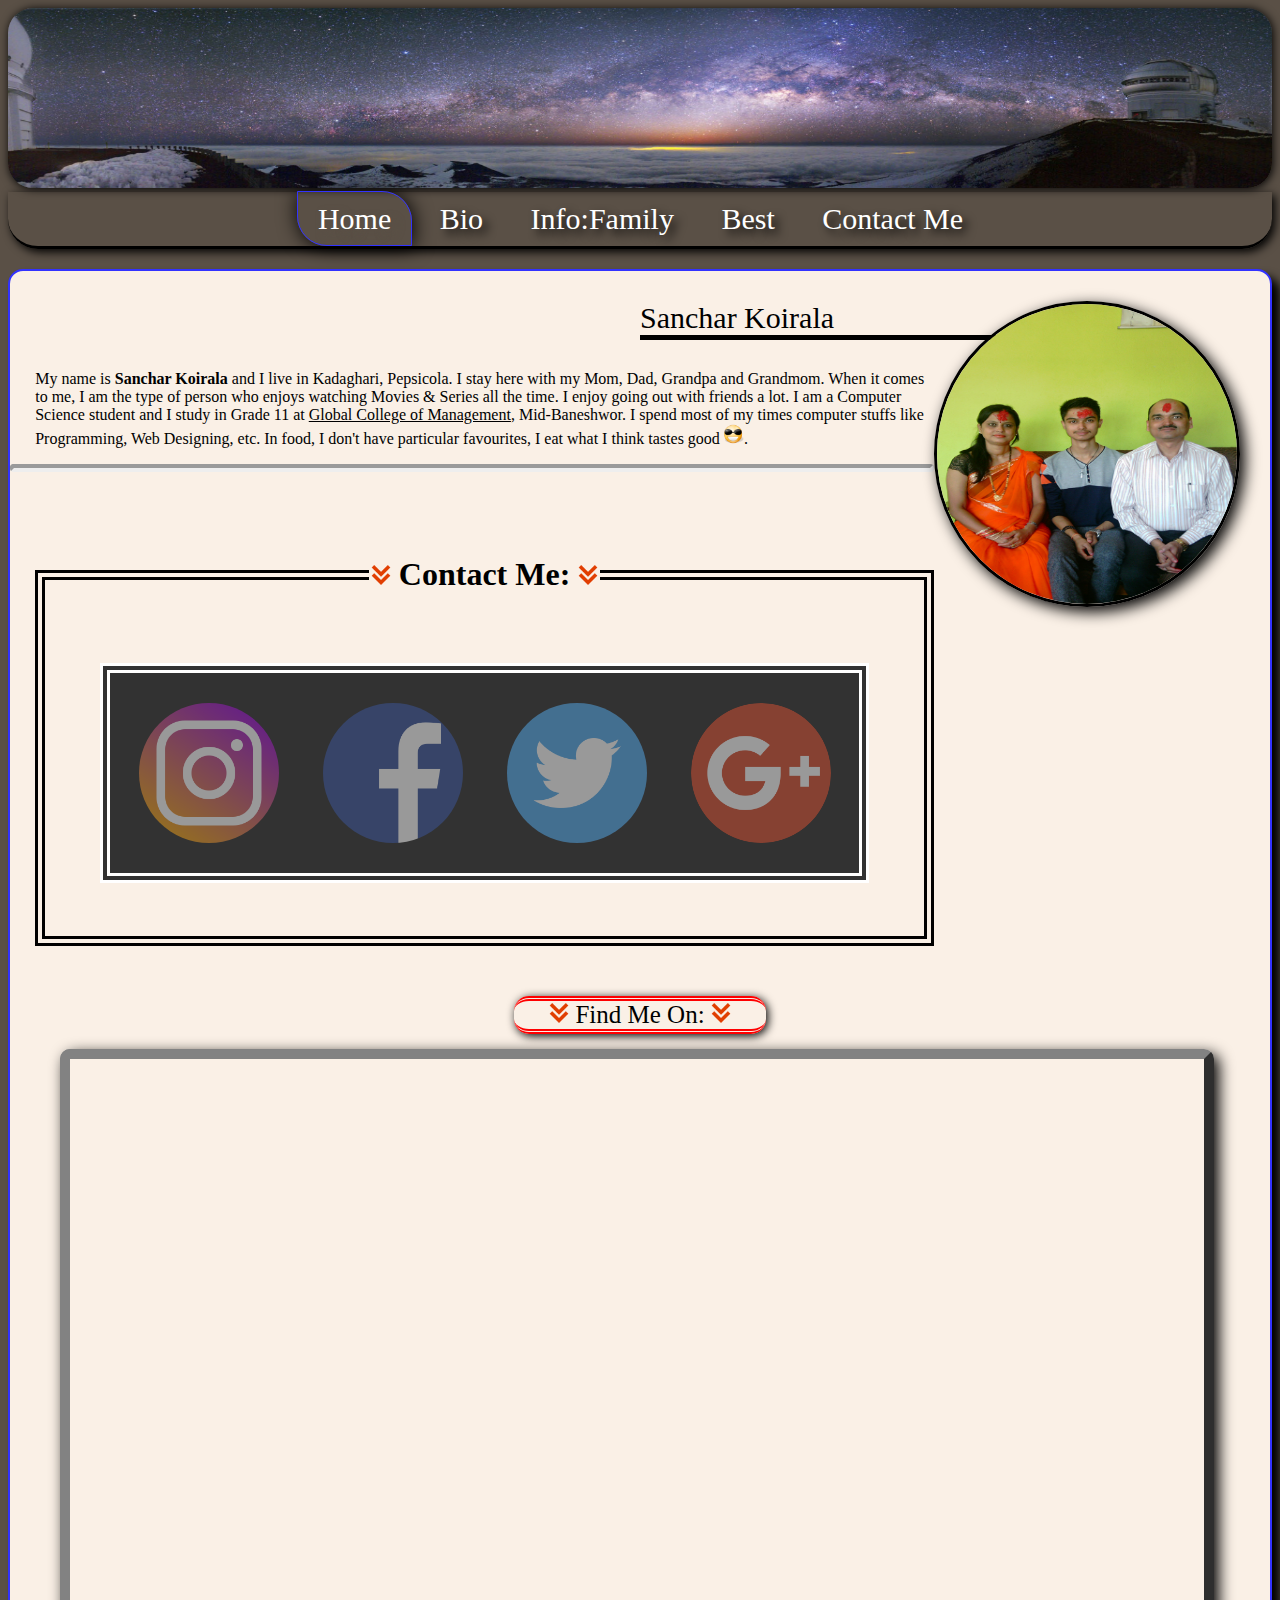
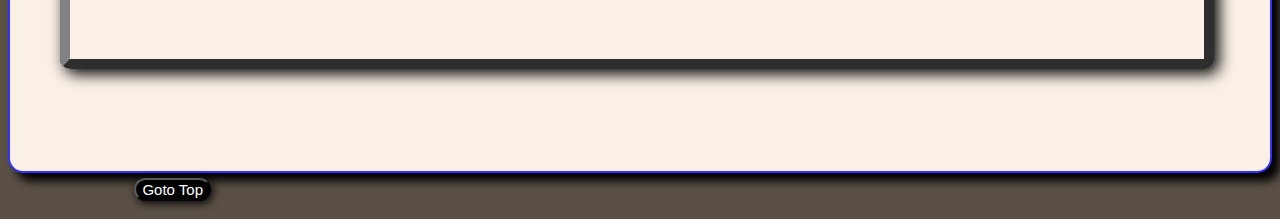
<file: templates/index.html>
<!doctype html>
<html>
<head>
<link rel="stylesheet" href="../static/style.css">
<link rel="shortcut icon" href="../static/Home.png">
<title>Home</title>
</head>
<body>
<img class="im1" src="../static/landscape_home.jpg">
<div class="menu">
	<a class="menuselect" href="/">Home</a>
	<a class="menu" href="biodata">Bio</a>
	<a class="menu" href="family">Info:Family</a>
	<a class="menu" href="best_places">Best</a>
	<a class="menu" href="contact">Contact Me</a>
	</div>
<div class="bod">
<img class="index_me" src="../static/me1.jpg" alt="Me: Sanchar Koirala">
<p class="index_me">Sanchar Koirala</p>
<p class="p1">My name is <b>Sanchar Koirala</b> and I live in Kadaghari, Pepsicola.
I stay here with my Mom, Dad, Grandpa and Grandmom. When it comes to me, I am
the type of person who enjoys watching Movies & Series all the time. I enjoy going out
with friends a lot. I am a Computer Science student and I study in Grade 11 at <u>Global College of Management</u>, Mid-Baneshwor.
I spend most of my times computer stuffs like Programming, Web Designing, etc. In food, I don't
have particular favourites, I eat what I think tastes good <img src="../static/emo1.png" height="20px" width="20px" alt="Cool">.</p>
<hr class="hr1">
<fieldset class="field1">
<legend align="center"><h1><img class="arrow_down" src="../static/arrow_down.png"> Contact Me: <img class="arrow_down" src="../static/arrow_down.png"></h1></legend>
<div class="index_contact">
<a href="https://goo.gl/OcU2hr"><img class="index_contact_ico" src="../static/insta.ico"></a>
<a href="https://goo.gl/m5SsV5"><img class="index_contact_ico" src="../static/fb.ico"></a>
<a href="https://goo.gl/rRfLVU"><img class="index_contact_ico" src="../static/twitter.ico"></a>
<a href="https://goo.gl/wKDy9U"><img class="index_contact_ico" src="../static/gmail.ico"></a>
		</div></fieldset>
<div class="iclass"><img class="arrow_down" src="../static/arrow_down.png"> Find Me On: <img class="arrow_down" src="../static/arrow_down.png"></div>
<iframe class="iclass" src="https://www.google.com/maps/embed?pb=!1m14!1m8!1m3!1d1766.3244428750406!2d85.36669773048745!3d27.69724490324066!3m2!1i1024!2i768!4f13.1!3m3!1m2!1s0x39eb1a301609b929%3A0xe08a2010b62a8368!2sKhahare+Chwok+Bus+Stop!5e0!3m2!1sen!2snp!4v1486611946737" allowfullscreen></iframe>
	</div>
<a href="#top"><button class="index_end" type="button">Goto Top</button></a>
</body>
</html>
</file>
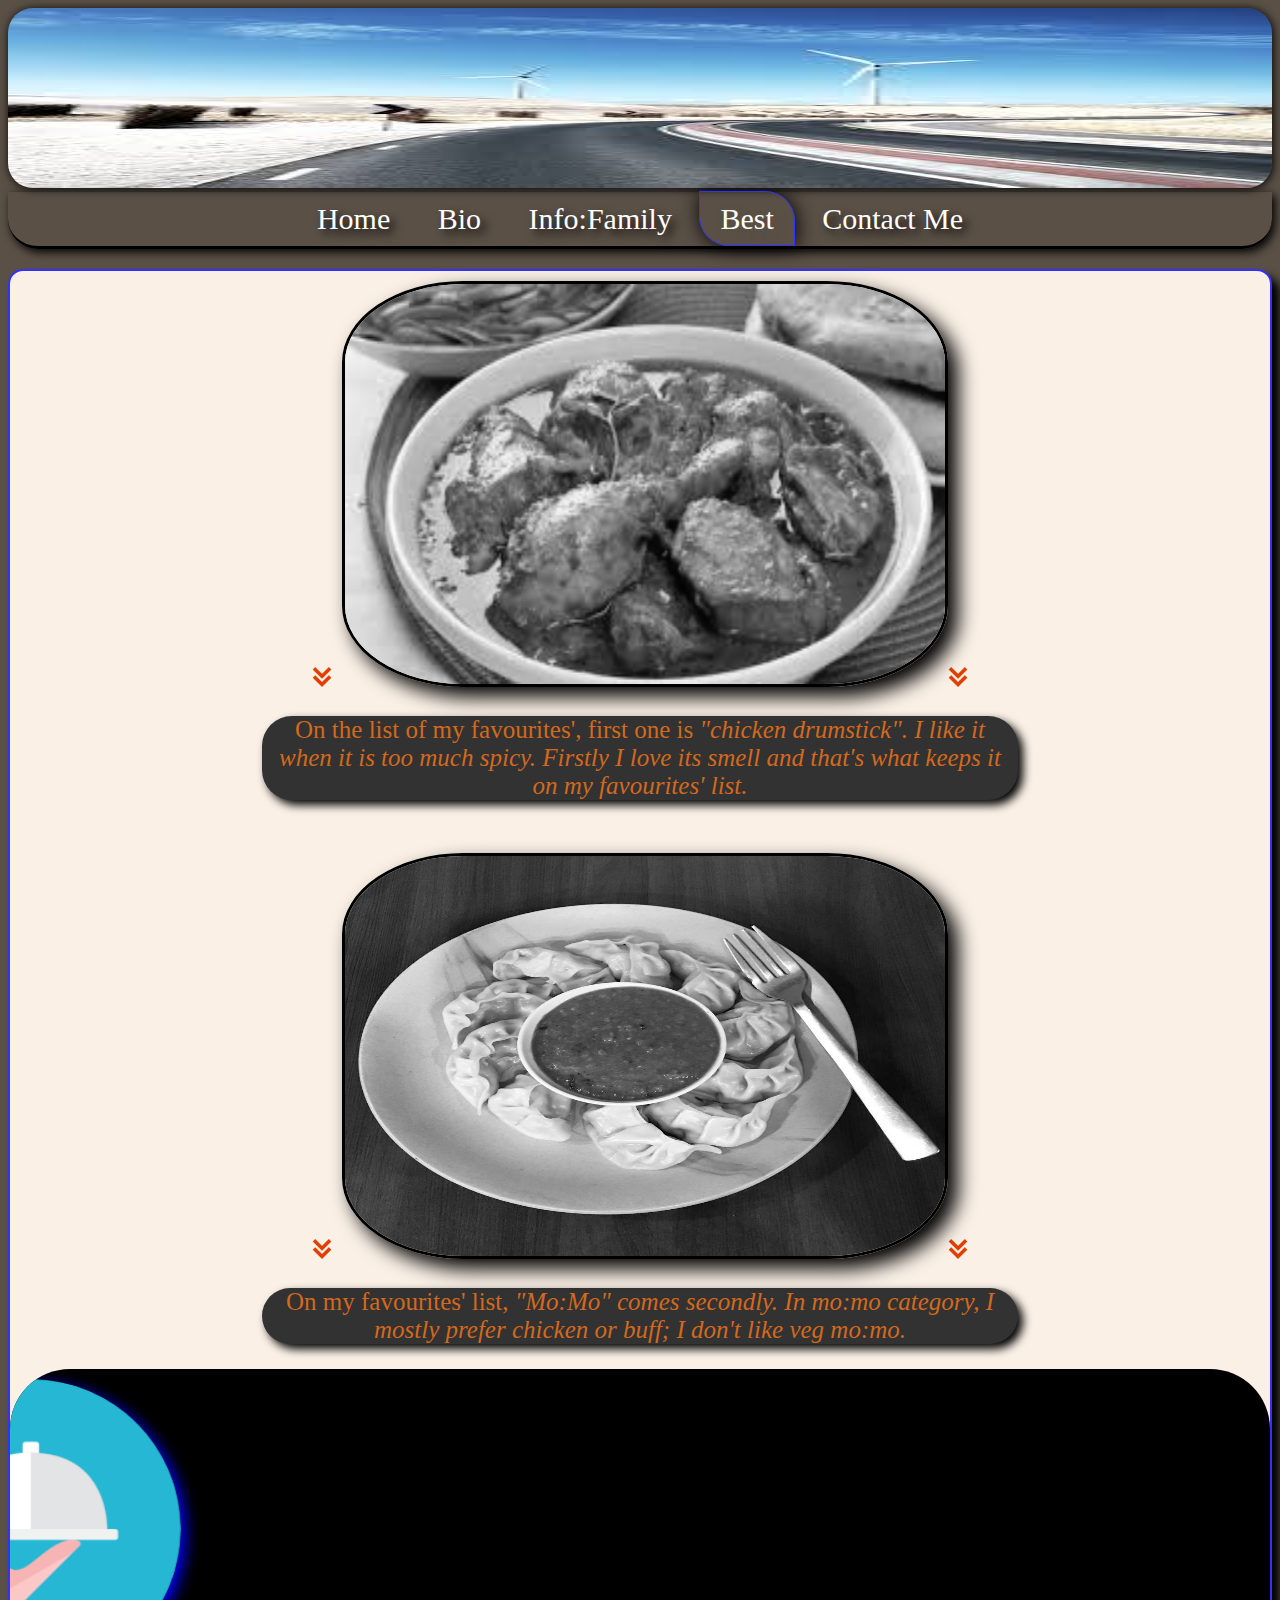
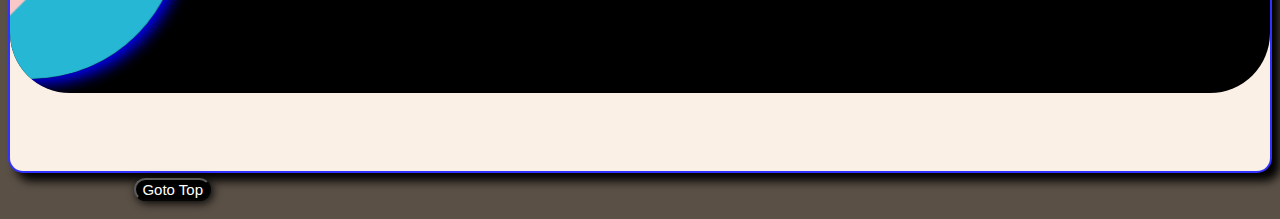
<file: templates/best_places.html>
<!doctype html>
<html>
<head>
<link rel="stylesheet" href="../static/style.css">
<link rel="shortcut icon" href="../static/Best_places.png">
<title>Best</title>
</head>
<body>
<img class="im1" src="../static/landscape_bestplaces.jpg">
<div class="menu">
	<a class="menu" href="/">Home</a>
	<a class="menu" href="biodata">Bio</a>
	<a class="menu" href="family">Info:Family</a>
	<a class="menuselect" href="best_places">Best</a>
	<a class="menu" href="contact">Contact Me</a>
	</div>
<div class="bod">
<center><img class="arrow_down" src="../static/arrow_down.png"><img class="best" src="../static/chick.jpg"><img class="arrow_down" src="../static/arrow_down.png"></center>
<p class="best">On the list of my favourites', first one is <i>"chicken drumstick". I like it when it is too much spicy. Firstly I love its smell and that's what keeps it on my favourites' list.</i></p>
<br>
<center><img class="arrow_down" src="../static/arrow_down.png"><img class="best" src="../static/momo.jpg"><img class="arrow_down" src="../static/arrow_down.png"></center>
<p class="best">On my favourites' list, <i>"Mo:Mo" comes secondly. In mo:mo category, I mostly prefer chicken or buff; I don't like veg mo:mo.</p>
<marquee style="background-color:black; padding:10px; border-radius:60px;" behaviour="scroll" scrollamount=20 loop="infinite" direction="right"><img class="best_extra" src="../static/food.ico"></marquee>
	</div>
<a href="#top"><button class="index_end" type="button">Goto Top</button></a>
</body>
</html>
</file>
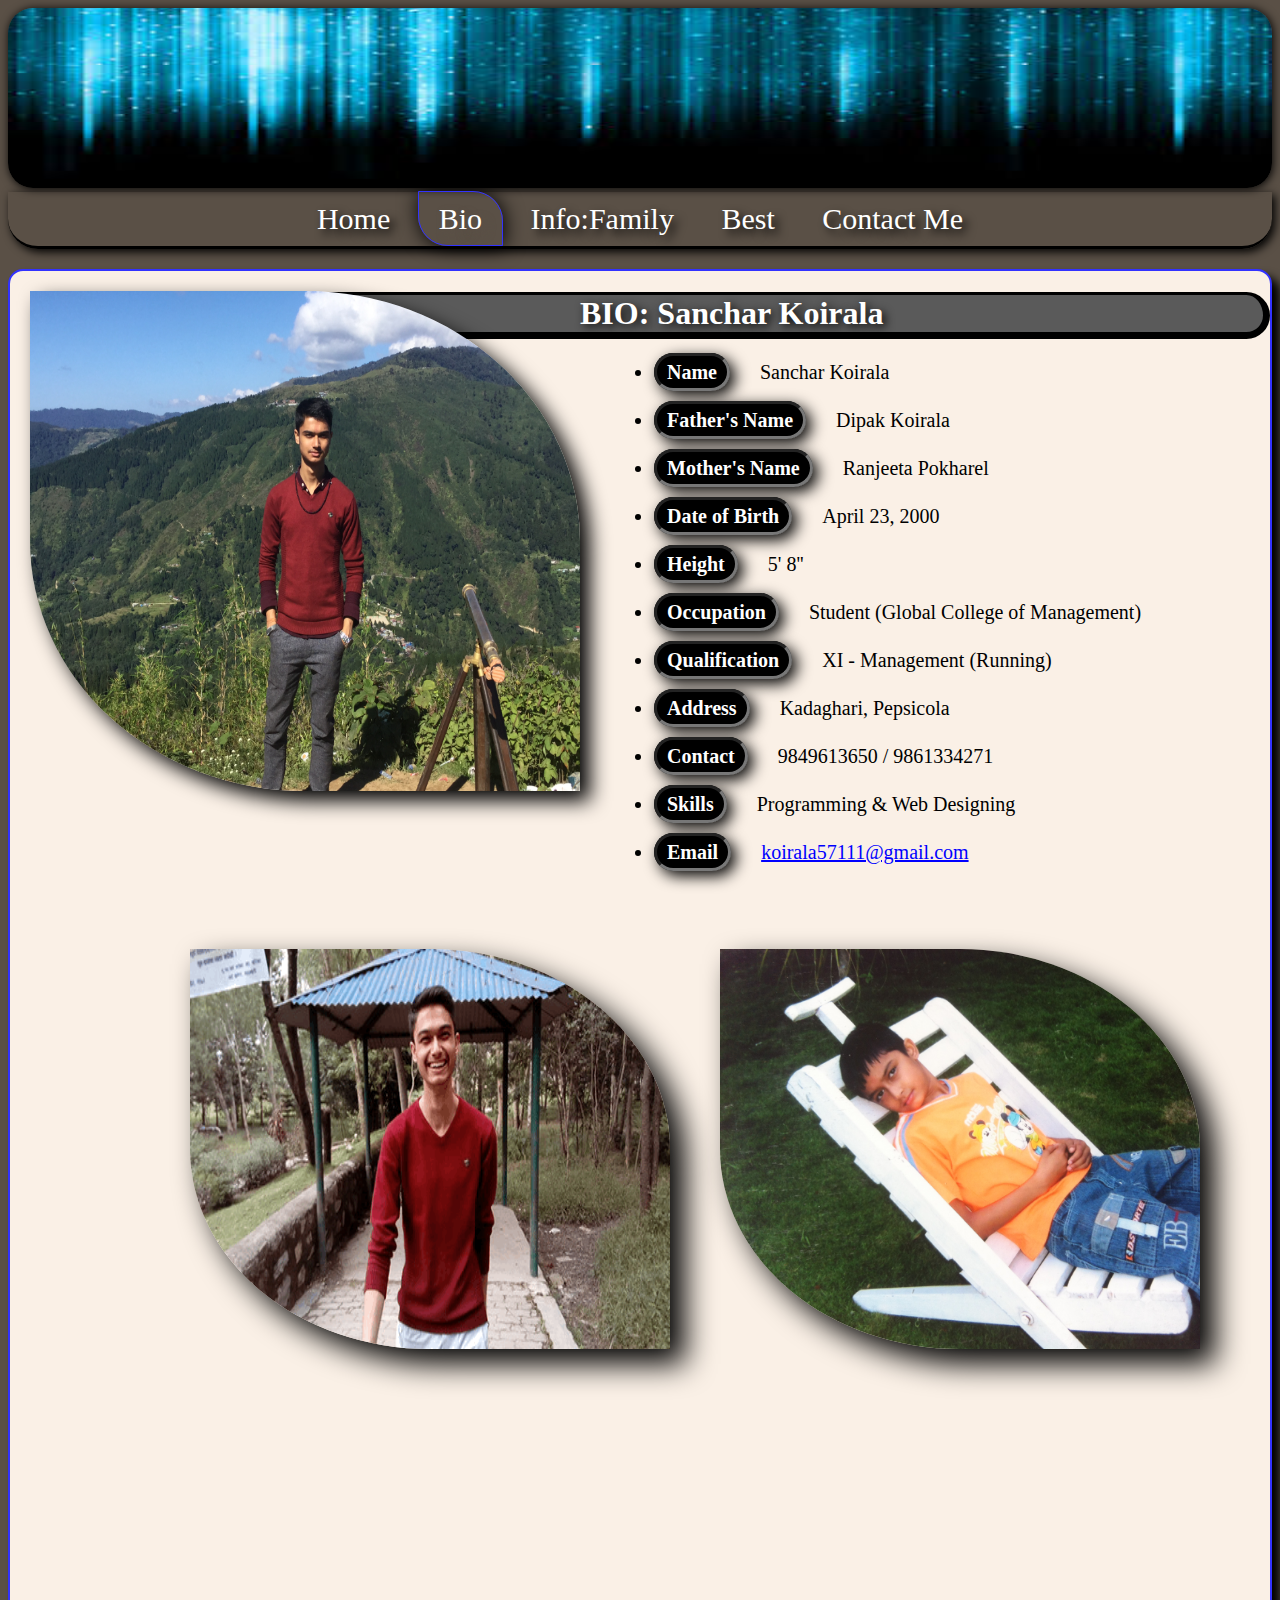
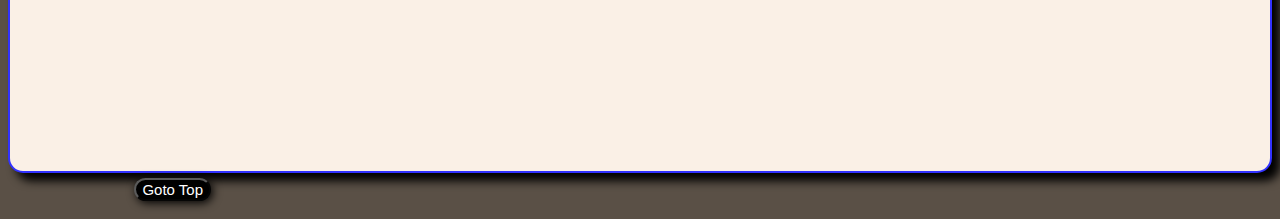
<file: templates/biodata.html>
<!doctype html>
<html>
<head>
<link rel="stylesheet" href="../static/style.css">
<link rel="shortcut icon" href="../static/Biodata.png">
<title>Biodata</title>
</head>
<body>
<img class="im1" src="../static/landscape_bio.jpg">
<div class="menu">
	<a class="menu" href="/">Home</a>
	<a class="menuselect" href="biodata">Bio</a>
	<a class="menu" href="family">Info:Family</a>
	<a class="menu" href="best_places">Best</a>
	<a class="menu" href="contact">Contact Me</a>
	</div>
<div class="bod">
<img class="bio_me" src="../static/bio_me.JPG">
<h1 class="bio_me">BIO: Sanchar Koirala</h1>
<ul class="bio" type="disc">
	<li class="bio"><b class="bio">Name</b>Sanchar Koirala</li>
	<li class="bio"><b class="bio">Father's Name</b>Dipak Koirala</li>
	<li class="bio"><b class="bio">Mother's Name</b>Ranjeeta Pokharel</li>
	<li class="bio"><b class="bio">Date of Birth</b>April 23, 2000</li>
	<li class="bio"><b class="bio">Height</b>5' 8''</li>
	<li class="bio"><b class="bio">Occupation</b>Student (Global College of Management)</li>
	<li class="bio"><b class="bio">Qualification</b>XI - Management (Running)</li>
	<li class="bio"><b class="bio">Address</b>Kadaghari, Pepsicola</li>
	<li class="bio"><b class="bio">Contact</b>9849613650 / 9861334271</li>
	<li class="bio"><b class="bio">Skills</b>Programming & Web Designing</li>
	<li class="bio"><b class="bio">Email</b><font style="color:blue; text-decoration:underline; cursor:pointer;">koirala57111@gmail.com</font></li>
<ul>
<img src="../static/bio_me1.GIF" class="bio_down">
<img src="../static/bio_me2.JPG" class="bio_down">
	</div>
<a href="#top"><button class="index_end" type="button">Goto Top</button></a>
</body>
</html>
</file>
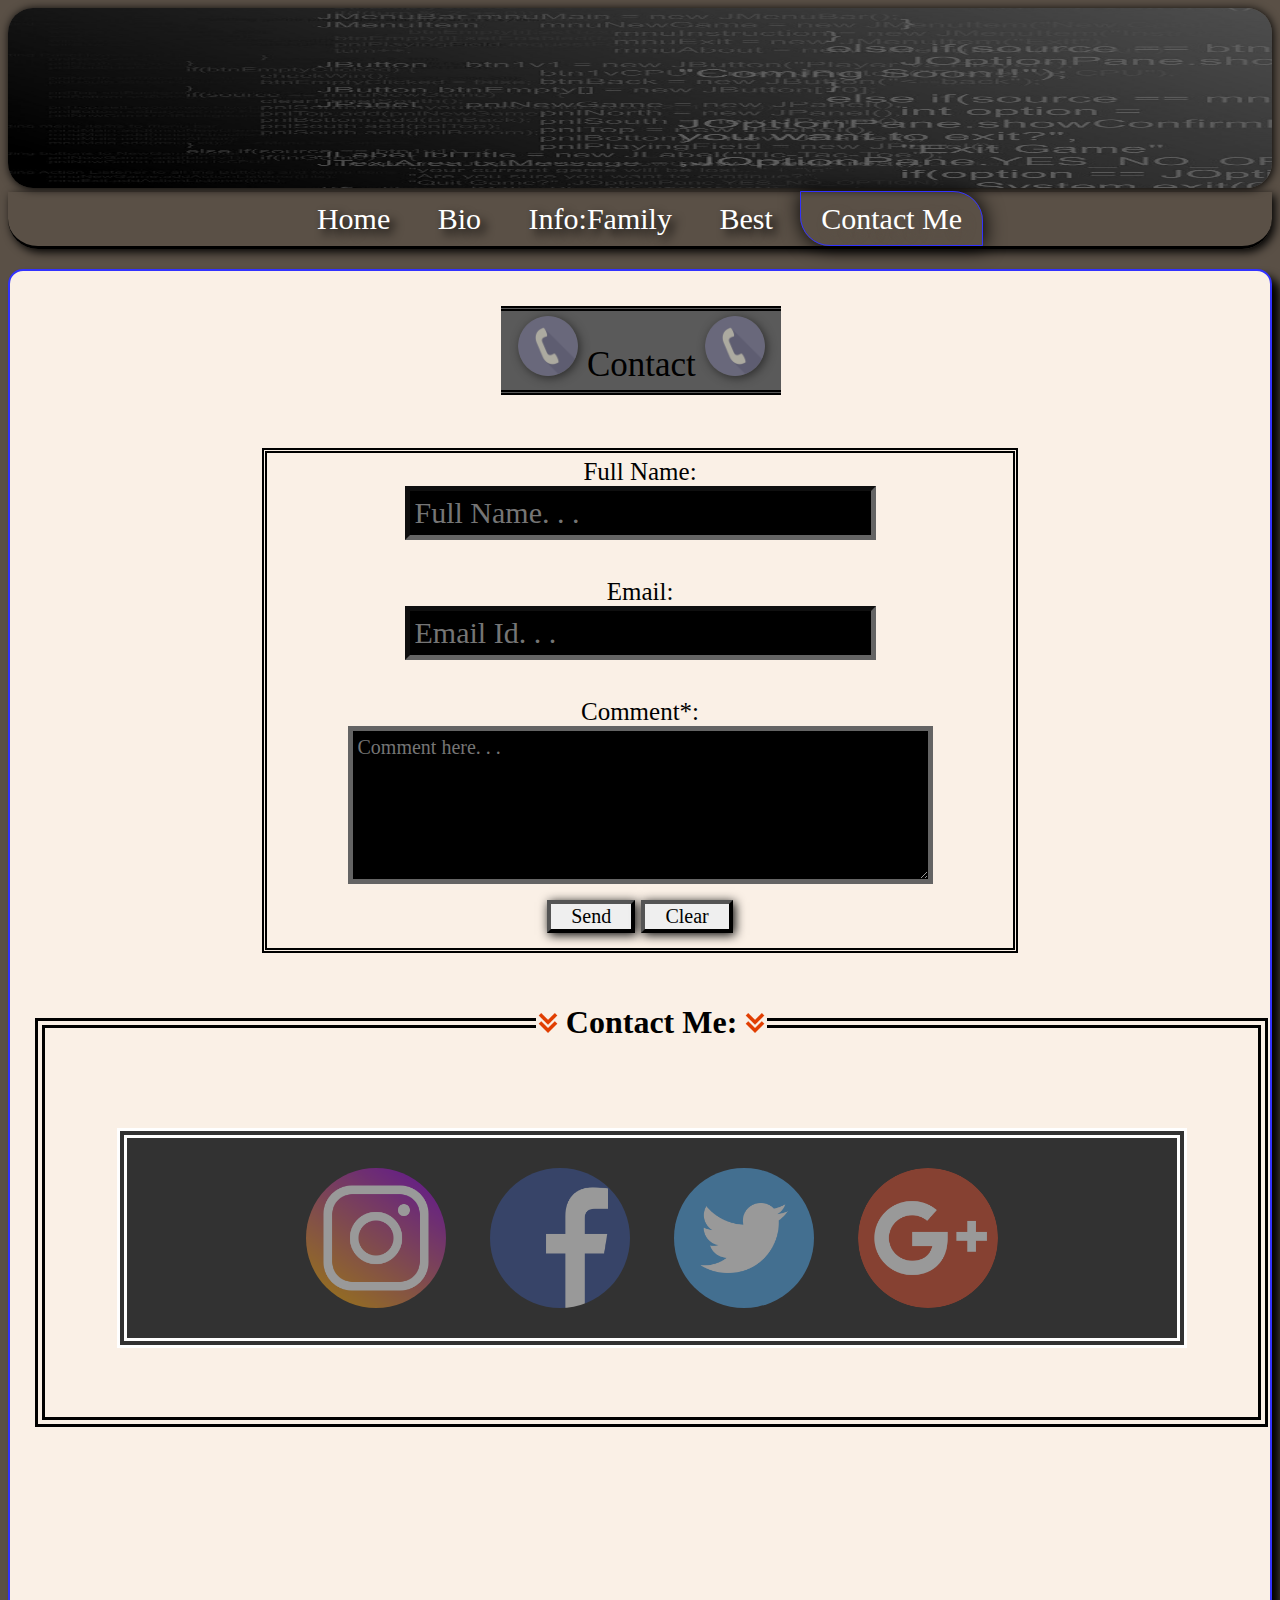
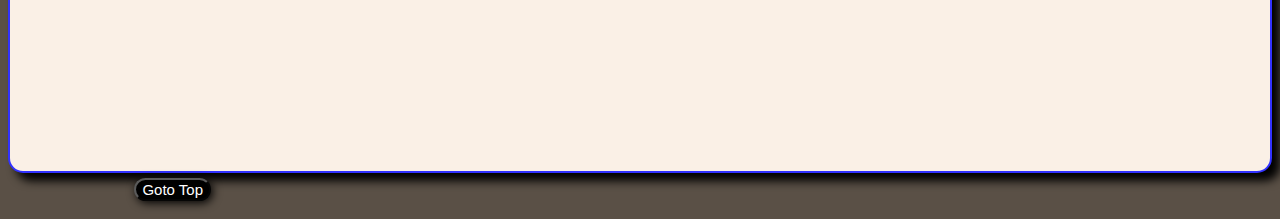
<file: templates/contact.html>
<!doctype html>
<html>
<head>
<link rel="stylesheet" href="../static/style.css">
<link rel="shortcut icon" href="../static/Contact.ico">
<title>Contact Me</title>
</head>
<body>
<img class="im1" src="../static/landscape_Contact.jpg">
<div class="menu">
	<a class="menu" href="/">Home</a>
	<a class="menu" href="biodata">Bio</a>
	<a class="menu" href="family">Info:Family</a>
	<a class="menu" href="best_places">Best</a>
	<a class="menuselect" href="contact">Contact Me</a>
	</div>
<div class="bod">
<p class="contact"><img class="contact" src="../static/cont.ico"> Contact <img class="contact" src="../static/cont.ico"></p>
<br>
<form>
	Full Name:<br> <input type="text" size=25 placeholder="Full Name. . ." name="n1" required><br><br>
	Email:<br> <input type="text" size=25 placeholder="Email Id. . ." name="em1" required><br><br>
	Comment*:<br> <textarea rows=6 cols=50 placeholder="Comment here. . ."></textarea><br>
<button class="form_1" type="submit" value="Sub" name="but1">Send</button>
<button class="form_2" type="reset" value="Res" name="but2">Clear</button>
</form>
<fieldset class="field1">
<legend align="center"><h1><img class="arrow_down" src="../static/arrow_down.png"> Contact Me: <img class="arrow_down" src="../static/arrow_down.png"></h1></legend>
<div class="index_contact">
<a href="https://goo.gl/OcU2hr"><img class="index_contact_ico" src="../static/insta.ico"></a>
<a href="https://goo.gl/m5SsV5"><img class="index_contact_ico" src="../static/fb.ico"></a>
<a href="https://goo.gl/rRfLVU"><img class="index_contact_ico" src="../static/twitter.ico"></a>
<a href="https://goo.gl/wKDy9U"><img class="index_contact_ico" src="../static/gmail.ico"></a>
		</div></fieldset>
	</div>
<a href="#top"><button class="index_end" type="button">Goto Top</button></a>
</body>
</html>
</file>
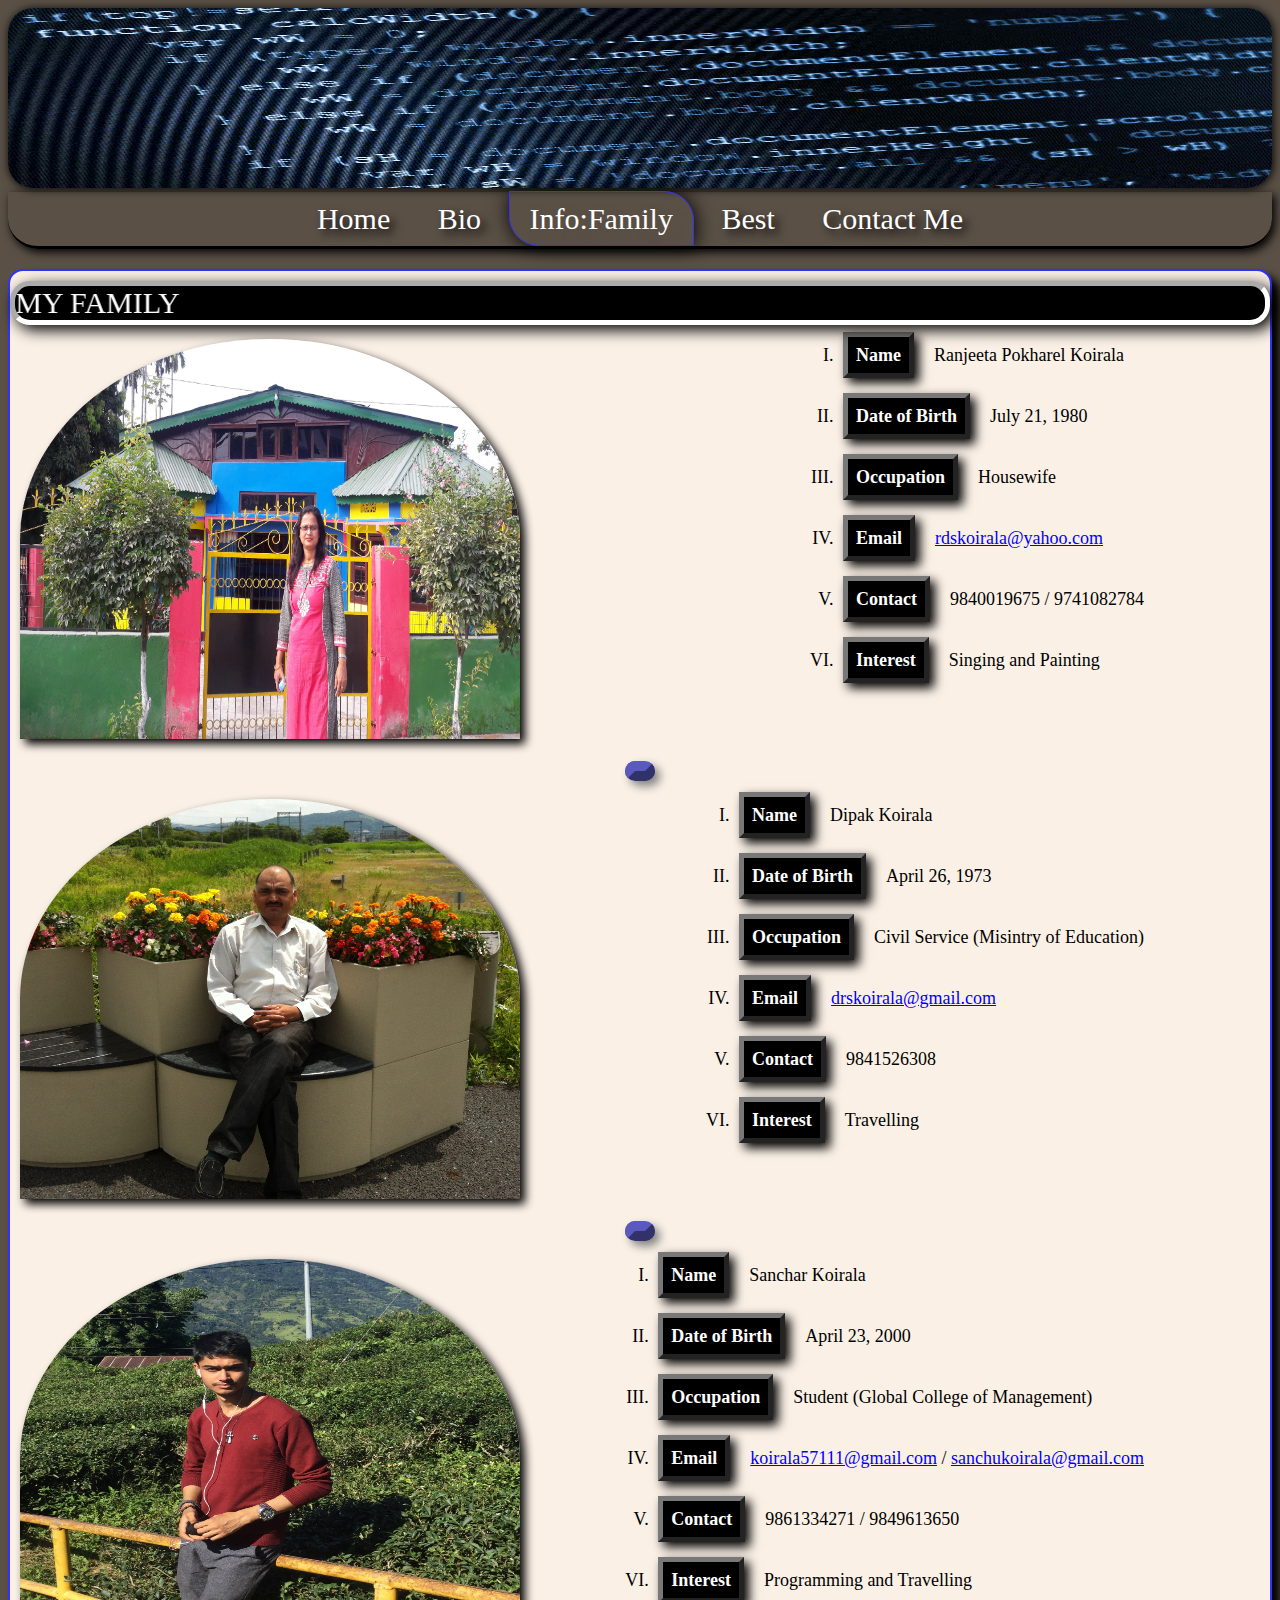
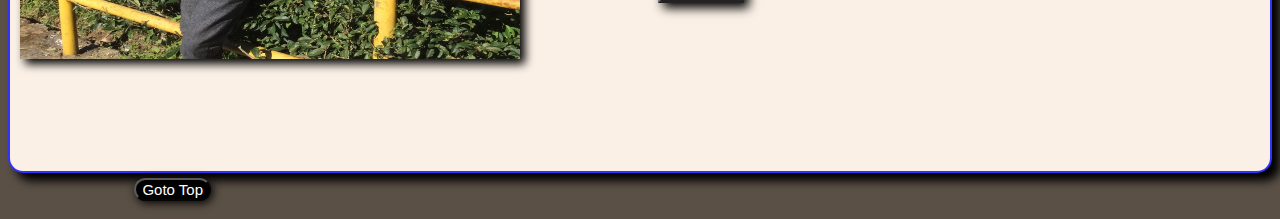
<file: templates/family.html>
<!doctype html>
<html>
<head>
<link rel="stylesheet" href="../static/style.css">
<link rel="shortcut icon" href="../static/family.png">
<title>Info:Family</title>
</head>
<body>
<img class="im1" src="../static/landscape_family.jpg">
<div class="menu">
	<a class="menu" href="/">Home</a>
	<a class="menu" href="biodata">Bio</a>
	<a class="menuselect" href="family">Info:Family</a>
	<a class="menu" href="best_places">Best</a>
	<a class="menu" href="contact">Contact Me</a>
	</div>
<div class="bod">
<marquee class="family_mar" direction="right" behavior="scroll" scrollamount="20" loop="infinite">MY FAMILY</marquee>
<img class="family" src="../static/family_mom.jpg">
<ol class="family_list" type="I">
	<li class="family"><b class="family">Name</b>Ranjeeta Pokharel Koirala</li>
	<li class="family"><b class="family">Date of Birth</b>July 21, 1980</li>
	<li class="family"><b class="family">Occupation</b>Housewife</li>
	<li class="family"><b class="family">Email</b><font style="color:blue; text-decoration:underline; cursor:pointer;">rdskoirala@yahoo.com</font></li>
	<li class="family"><b class="family">Contact</b>9840019675 / 9741082784</li>
	<li class="family"><b class="family">Interest</b>Singing and Painting</li>
</ol>
<br><hr class="bio_hr">
<img class="family" src="../static/family_dad.JPG">
<ol class="family_list" type="I">
	<li class="family"><b class="family">Name</b>Dipak Koirala</li>
	<li class="family"><b class="family">Date of Birth</b>April 26, 1973</li>
	<li class="family"><b class="family">Occupation</b>Civil Service (Misintry of Education)</li>
	<li class="family"><b class="family">Email</b><font style="color:blue; text-decoration:underline; cursor:pointer;">drskoirala@gmail.com</font></li>
	<li class="family"><b class="family">Contact</b>9841526308</li>
	<li class="family"><b class="family">Interest</b>Travelling</li>
</ol>
<br><hr class="bio_hr">
<img class="family" src="../static/family_me.JPG">
<ol class="family_list" type="I">
	<li class="family"><b class="family">Name</b>Sanchar Koirala</li>
	<li class="family"><b class="family">Date of Birth</b>April 23, 2000</li>
	<li class="family"><b class="family">Occupation</b>Student (Global College of Management)</li>
	<li class="family"><b class="family">Email</b><font style="color:blue; text-decoration:underline; cursor:pointer;">koirala57111@gmail.com</font> / <font style="color:blue; text-decoration:underline; cursor:pointer;">sanchukoirala@gmail.com</font></li>
	<li class="family"><b class="family">Contact</b>9861334271 / 9849613650</li>
	<li class="family"><b class="family">Interest</b>Programming and Travelling</li>
</ol>

</div>
<a href="#top"><button class="index_end" type="button">Goto Top</button></a>
</body>
</html>
</file>
<file: static/style.css>
body{
		background-color:rgb(90,80,70);
	}
	iframe.iclass{
		height:600px;
		width:90%;
		margin-left:4%;
		border-width:10px;
		border-style:outset;
		border-color:rgb(130,130,130);
		box-shadow:5px 5px 15px;
		border-radius:10px;
	}
	div.iclass{
		border-color:red;
		border-radius:15px;
		text-align:center;
		font-family:cursive;
		font-size:25px;
		border-style:double;
		border-width:5px;
		border-right-width:0px;
		border-left-width:0px;
		margin-bottom:15px;
		margin-right:40%;
		margin-left:40%;
		box-shadow:2px 2px 10px;
	}
	img.arrow_down{
		height:20px;
		width:20px;
	}
	div.menu{
		font-size:30px;
		font-family:cursive;
		padding:10px;
		border-bottom-style:solid;
		border-bottom-left-radius:30px;
		border-bottom-right-radius:30px;
		box-shadow:3px 3px 10px;
		text-align:center;
		margin-bottom:20px;
	}
	a.menu{
		text-decoration:none;
		color:rgb(255,255,255);
		padding-left:20px;
		padding-top:10px;
		padding-bottom:10px;
		padding-right:20px;
		border-bottom-left-radius:30px;
		border-top-right-radius:30px;
		text-shadow:5px 5px 10px rgb(0,0,0);
	}
	a.menuselect{
		box-shadow:1px 1px 20px rgb(0,0,0);
		text-decoration:none;
		color:rgb(255,255,255);
		padding-left:20px;
		padding-top:10px;
		padding-bottom:10px;
		padding-right:20px;
		border-color:rgb(50,50,255);
		border-style:solid;
		border-width:1px;
		border-bottom-left-radius:30px;
		border-top-right-radius:30px;
		text-shadow:5px 5px 10px rgb(90,80,70);
		cursor:none;
	}
	a.menu:hover{
		background-color:rgb(255,255,255);
		color:rgb(0,0,0);
		box-shadow:5px 5px 10px;
		text-shadow:5px 5px 10px rgb(255,255,255);
	}
	div.bod{
		background-color:linen;
		height:1500px;
		border-radius:15px;
		box-shadow:8px 8px 10px;
		border-width:2px;
		border-color:rgb(50,50,255);
		border-style:solid;
	}
	img.im1{
		width:100%;
		height:180px;
		border-radius:25px;
		box-shadow:1px 1px 10px rgb(0,0,0);
	}
	img.index_me:hover{
		border-color:rgb(255,80,80);
		box-shadow:5px 5px 15px rgb(255,80,80);
		cursor:pointer;
	}
	img.index_me{
		-webkit-transition:0.2s;
		height:300px;
		width:300px;
		border-radius:50%;
		box-shadow:5px 5px 15px;
		float:right;
		margin-right:30px;
		margin-top:30px;
		border-style:solid;
	}
	button.index_end{
		margin-top:5px;
		margin-left:10%;
		font-size:15px;
		border-radius:15px;
		text-decoration:none;
		background-color:rgb(0,0,0);
		color:rgb(255,255,255);
		border-color:rgb(90,90,90);
		-webkit-transition:2s;
	}
	button.index_end:hover{
		background-color:rgb(255,255,255);
		color:rgb(0,0,0);
		cursor:pointer;
		border-color:rgb(0,0,0);
		box-shadow:5px 5px 10px;
	}
	p.index_me{
		margin-left:50%;
		margin-right:21%;
		font-size:30px;
		border-style:solid;
		border-right-width:0px;
		border-bottom-width:5px;
		border-left-width:0px;
		border-top-width:0px;
		background-color:linen;
	}
	p.p1{
		margin-left:2%;
		font-family:cursive;
	}
	hr.hr1{
		border-width:4px;
		border-style:inset;
		border-radius:15px;
		margin-bottom:5%;
	}
	div.index_contact{
		margin-top:5%;
		margin-bottom:5%;
		margin-left:5%;
		margin-right:5%;
		border-color:rgb(255,255,255);
		border-style:double;
		height:200px;
		border-width:10px;
		text-align:center;
		background-color:rgb(50,50,50);
	}
	fieldset.field1{
		margin-bottom:50px;
		border-width:10px;
		margin-left:2%;
		border-style:double;
		border-color:rgb(0,0,0);
	}
	img.index_contact_ico{
		margin-right:20px;
		height:140px;
		margin-left:20px;
		opacity:0.5;
		margin-top:30px;
		border-radius:50%;
		-webkit-transition:0.2s;
	}
	img.index_contact_ico:hover{
		opacity:1;
		box-shadow:2px 2px 15px rgb(255,255,255);
	}
	img.bio_me{
		margin-top:20px;
		margin-left:20px;
		height:500px;
		width:550px;
		border-top-right-radius:50%;
		border-bottom-left-radius:50%;
		box-shadow:10px 10px 20px;
		float:left;
	}
	h1.bio_me{
		color:rgb(255,255,255);
		border-color:rgb(0,0,0);
		cursor:pointer;
		background-color:rgb(90,90,90);
		margin-left:270px;
		text-shadow:3px 3px 10px rgb(0,0,0);
		border-style:solid;
		border-radius:30px;
		border-bottom-width:7px;
		border-right-width:7px;
		-webkit-transition:0.4s;
	}
	h1.bio_me:hover{
		background-color:rgb(255,100,100);
	}
	ul.bio{
		margin-left:100px;
		font-size:20px;
	}
	li.bio{
		margin-left:45%;
		margin-bottom:25px;
	}
	b.bio{
		border-color:rgb(120,120,120);
		border-style:inset;
		margin-right:30px;
		box-shadow:5px 5px 15px rgb(0,0,0);
		border-radius:30px;
		padding:5px;
		padding-left:10px;
		padding-right:10px;
		background-color:rgb(0,0,0);
		color:rgb(255,255,255);
		
	}
	img.bio_down{
		margin-right:50px;
		height:400px;
		width:480px;
		margin-top:60px;
		box-shadow:15px 15px 30px;
		border-top-right-radius:50%;
		border-bottom-left-radius:50%;
		float:left;
	}
	img.bio_1{
		cursor:pointer;
		box-shadow:5px 5px 15px rgb(0,0,0);
		border-radius:0px;
		-webkit-transition:1s;
		margin-left:30px;
		margin-top:30px;
		height:200px;
		width:300px;
	}
	img.bio_1:hover{
		border-radius:20px;
		height:250px;
		width:350px;
	}
	marquee.family_mar{
		cursor:pointer;
		font-family:cursive;
		background-color:rgb(0,0,0);
		color:rgb(255,255,255);
		border-style:inset;
		border-width:5px;
		border-color:white;
		border-radius:20px;
		font-size:30px;
		box-shadow:5px 5px 15px rgb(0,0,0);
		margin-top:10px;
	}
	img.family{
		cursor:pointer;
		height:400px;
		width:500px;
		margin-top:10px;
		margin-bottom:10px;
		box-shadow:5px 5px 10px;
		border-top-right-radius:50%;
		border-top-left-radius:50%;
		margin-left:10px;
		-webkit-transition:0.5s;
	}
	img.family:hover{
		border-radius:0px;
	}
	hr.bio_hr{
		width:10px;
		cursor:pointer;
		border-width:10px;
		border-style:outset;
		border-color:rgb(90,90,190);
		border-radius:20px;
		box-shadow:5px 5px 10px;
		-webkit-transition:1s;
	}
	hr.bio_hr:hover{
		width:98%;
		border-color:rgb(90,190,90);
	}
	ol.family_list{
		float:right;
		margin-right:10%;
	}
	li.family{
		font-size:18px;
		margin-bottom:40px;
	}
	b.family{
		cursor:pointer;
		font-family:cursive;
		color:white;
		background-color:black;
		padding:8px;
		margin-left:5px;
		margin-right:20px;
		border-style:outset;
		border-color:rgb(120,120,120);
		border-width:5px;
		box-shadow:5px 5px 10px rgb(0,0,0);
		-webkit-transition:0.7s;
	}
	b.family:hover{
		border-color:rgb(50,50,50);
		background-color:rgb(200,200,200);
		color:black;
	}
	img.best{
		cursor:pointer;
		filter:grayscale(100%);
		margin-top:10px;
		height:400px;
		width:600px;
		margin-left:10px;
		border-style:solid;
		border-color:black;
		border-radius:20%;
		box-shadow:10px 10px 20px;
		-webkit-transition:0.4s;
	}
	img.best:hover{
		filter:grayscale(0%);
	}
	p.best{
		cursor:pointer;
		border-radius:30px;
		background-color:rgb(50,50,50);
		color:chocolate;
		font-size:25px;
		font-family:cursive;
		margin-right:20%;
		margin-left:20%;
		text-align:center;
		padding-right:10px;
		padding-left:10px;
		box-shadow:5px 5px 10px rgb(0,0,0);
		-webkit-transition:0.7s;
	}
	p.best:hover{
		background-color:black;
		color:white;
		box-shadow:5px 5px 10px rgb(0,0,0);
	}
	img.contact{
		height:60px;
		box-shadow:2px 2px 10px;
		border-radius:50%;
		opacity:0.5;
		transition:0.5s;
	}
	img.contact:hover{
		opacity:1;
	}
	p.contact{
		text-align:center;
		border-radius:0px;
		width:270px;
		cursor:pointer;
		background-color:rgb(90,90,90);
		padding:5px;
		margin-left:39%;
		margin-right:40%;
		font-size:35px;
		font-family:cursive;
		border-style:double;
		border-width:5px;
		border-right-width:0px;
		border-left-width:0px;
		transition:0.5s;
	}
	p.contact:hover{
		width:320px;
		margin-left:37.1%;
		border-radius:35px;
		box-shadow:2px 2px 10px;
	}
	input{
		background-color:black;
		color:white;
		padding:5px;
		margin-bottom:10px;
		font-family:cursive;
		border-width:5px;
		border-color:rgb(100,100,100);
		font-size:30px;
		transition:0.4s;
	}
	input:focus{
		background-color:green;
		color:black;
		border-color:blue;
		padding:10px;
		font-size:25px;
	}
	form{
		text-align:center;
		margin-right:20%;
		font-size:25px;
		font-family:cursive;
		margin-left:20%;
		border-style:double;
		border-width:5px;
		padding:5px;
		margin-bottom:30px;
	}
	textarea:focus{
		background-color:green;
		color:black;
		border-color:blue;
		padding:10px
	}
	textarea{
		transition:0.4s;
		background-color:black;
		color:white;
		padding:5px;
		margin-bottom:10px;
		font-family:cursive;
		border-width:5px;
		border-color:rgb(100,100,100);
		font-size:20px;
	}
	button.form_1:hover{
		padding-left:40px;
		background-color:black;
		color:white;
	}
	button.form_1{
		border-width:4px;
		font-size:20px;
		font-family:cursive;
		padding-left:20px;
		padding-right:20px;
		transition:0.3s;
	}
	button.form_2:hover{
		padding-right:40px;
		background-color:black;
		color:white;
	}
	button.form_2{
		border-width:4px;
		font-size:20px;
		font-family:cursive;
		padding-left:20px;
		padding-right:20px;
		transition:0.5s;
	}
	button{
		margin-bottom:10px;
		box-shadow:2px 2px 10px black;
	}
	img.best_extra{
		height:300px;
		width:300px;
		cursor:pointer;
		box-shadow:5px 5px 15px blue;
		border-radius:50%;
		transition:0.7s;
	}
	img.best_extra:hover{
		margin-top:30px;
		margin-bottom:30px;
		height:240px;
		width:240px;
	}
</file>
